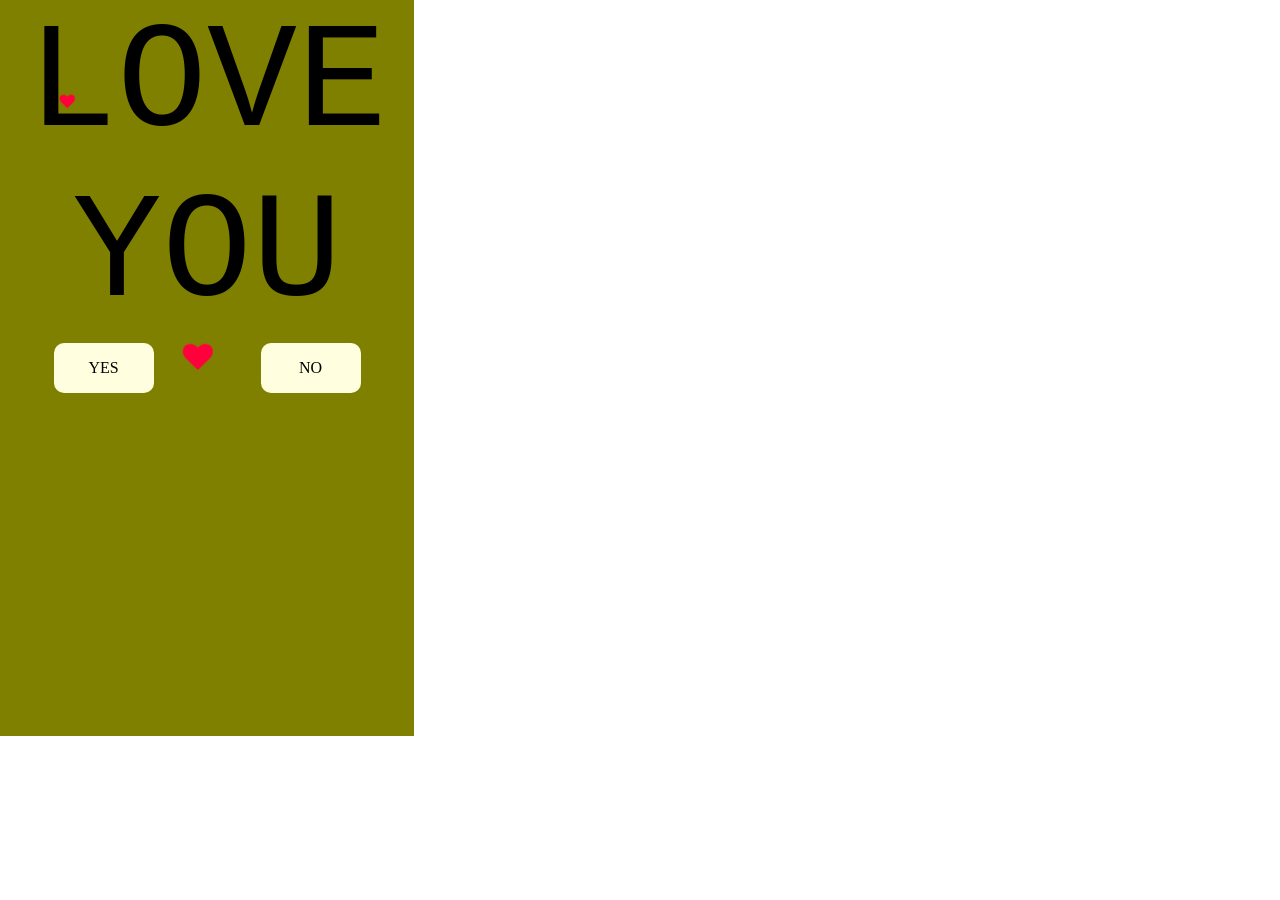
<file: index.html>
<!DOCTYPE html>
<html>

<head>
    <meta charset='utf-8'>
    <meta http-equiv='X-UA-Compatible' content='IE=edge'>
    <title>Page Title</title>
    <meta name='viewport' content='width=device-width, initial-scale=1'>
    <link rel='stylesheet' type='text/css' media='screen' href='./css/style.css'>
</head>

<body>
    <div class="body" id="hien">
        <div class="conten">
            <p>
                LOVE YOU
            </p>
        </div>
        <div class="nut">
            <div class="button" onclick="nutYES()" h>
                <a style="text-decoration: none; color: black;" target="_self" href="trangphu.html"><p>YES</p></a>
            </div>
            <div class="button" id="mat" onclick="bienmat()">
                <p>NO</p>
            </div>
        </div>
    </div>







    <script type="text/javascript" src="js/style.js"></script>

</body>

</html>
</file>
<file: css/style.css>
*{
    margin: 0;
    padding: 0;
}
.body{
    position: relative;
    display: table;
    width: 414px;
    height: 736px;
    background-color: olive;
    background-image: url("https://images.pexels.com/photos/1024984/pexels-photo-1024984.jpeg?auto=compress&cs=tinysrgb&dpr=1&w=500");
}
.conten{
    animation: doimauchu 2s linear infinite; 
    position: absolute;
    z-index: 1;
    font-size: 150px;
    font-family: 'Courier New', Courier, monospace;
    text-align: center;
}
.nut{
    height: 100%;
    width: 100%;
    display: flex;
    position: absolute;
    z-index: 999;
}
.button{
    margin: auto;
    height: 50px;
    width: 100px;
    background-color: #FFFFE0	;
    border-radius: 10px;
    line-height: 50px;
    text-align: center;
}
span{
    position: absolute;
    background: url("../img/heart.png");
    pointer-events: none;
    width: 100px;
    height: 100px;
    transform: translate(-50%,-50%);
    animation: animati 2s linear infinite; 
    background-size: cover;
}
@keyframes animati {
    0% {
        transform: translate(-50%,-50%);
        opacity: 1;
        filter: hue-rotate(0deg);
    }
    100% {
        transform: translate(-50%,-1000%);
        opacity: 0;
        filter: hue-rotate(720deg);
    }
}
@keyframes doimauchu {
     0% {
         color: pink;
        filter: hue-rotate(0deg);
    }
    100% {
        filter: hue-rotate(720deg);
    }
}
.nutYES{
    animation: nutYES 1s linear forwards; 
}
@keyframes nutYES {
    0% {
        opacity: 1;
    }
    100% {
        opacity: 0;
    }
}
.contai{
    position: relative;
}
.video{
    position:absolute;
    z-index: 1;
}
.chu{
    font-weight: bold;
    font-size: 43px;
    line-height: 100px;
    font-family: 'Courier New', Courier, monospace;
    animation: doimauchu 2s linear infinite;
    position: absolute;
    z-index: 2;
    transform:rotate(60deg);
    margin-top: 230px;
}
</file>
